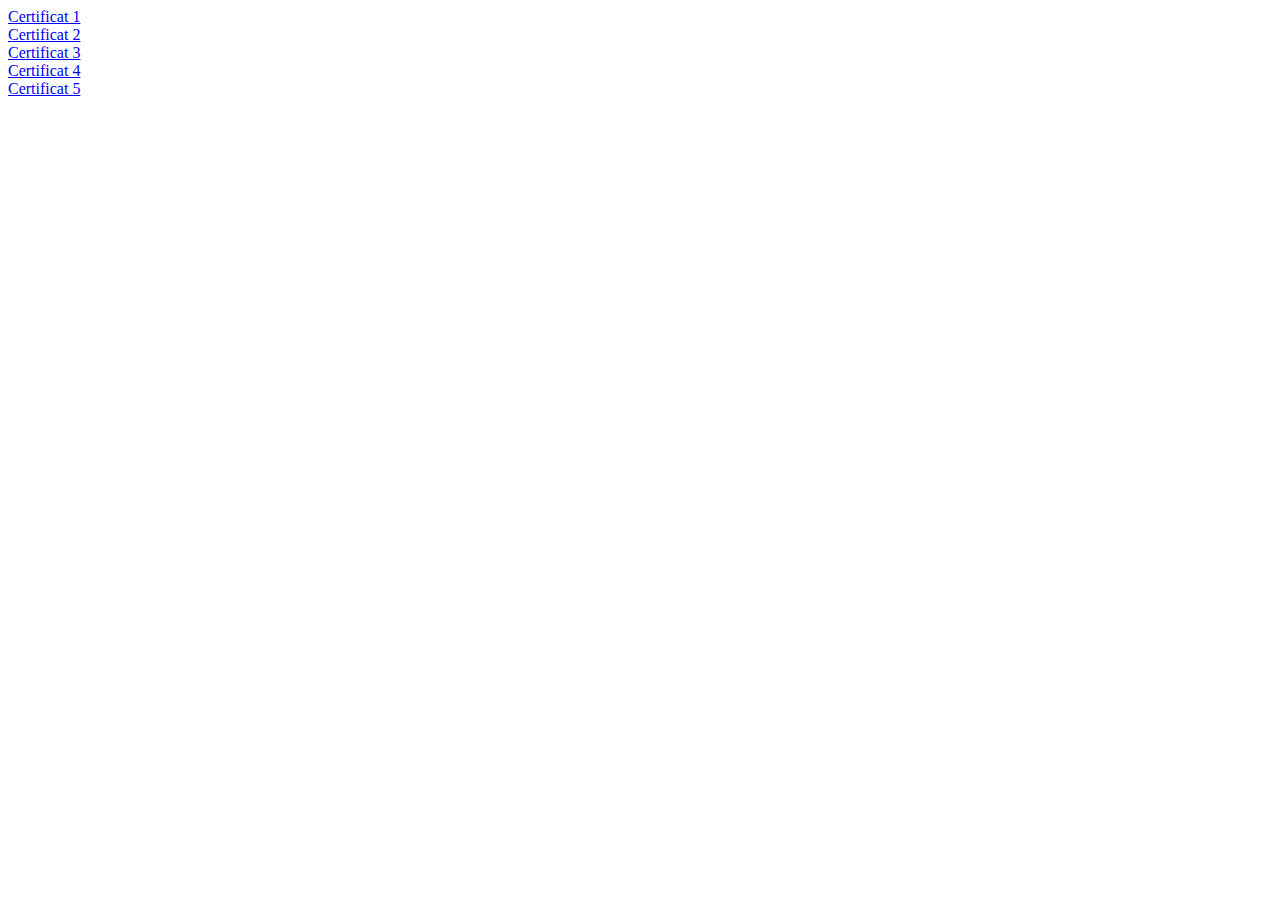
<file: Mission3/index.html>
<!DOCTYPE html>
<html lang="en">
<head>
    <meta charset="UTF-8">
    <meta name="viewport" content="width=device-width, initial-scale=1.0">
    <title>Document</title>
    <a href="Certificat_.pdf" class="exercice">Certificat 1</a><br>
    <a href="Certificat_2.pdf" class="exercice">Certificat 2</a><br>
    <a href="Certificat_3.pdf" class="exercice">Certificat 3</a><br>
    <a href="Certificat_4.pdf" class="exercice">Certificat 4</a><br>
    <a href="Certificat_5.pdf" class="exercice">Certificat 5</a><br>

</head>
<body>
    
</body>
</html>
</file>
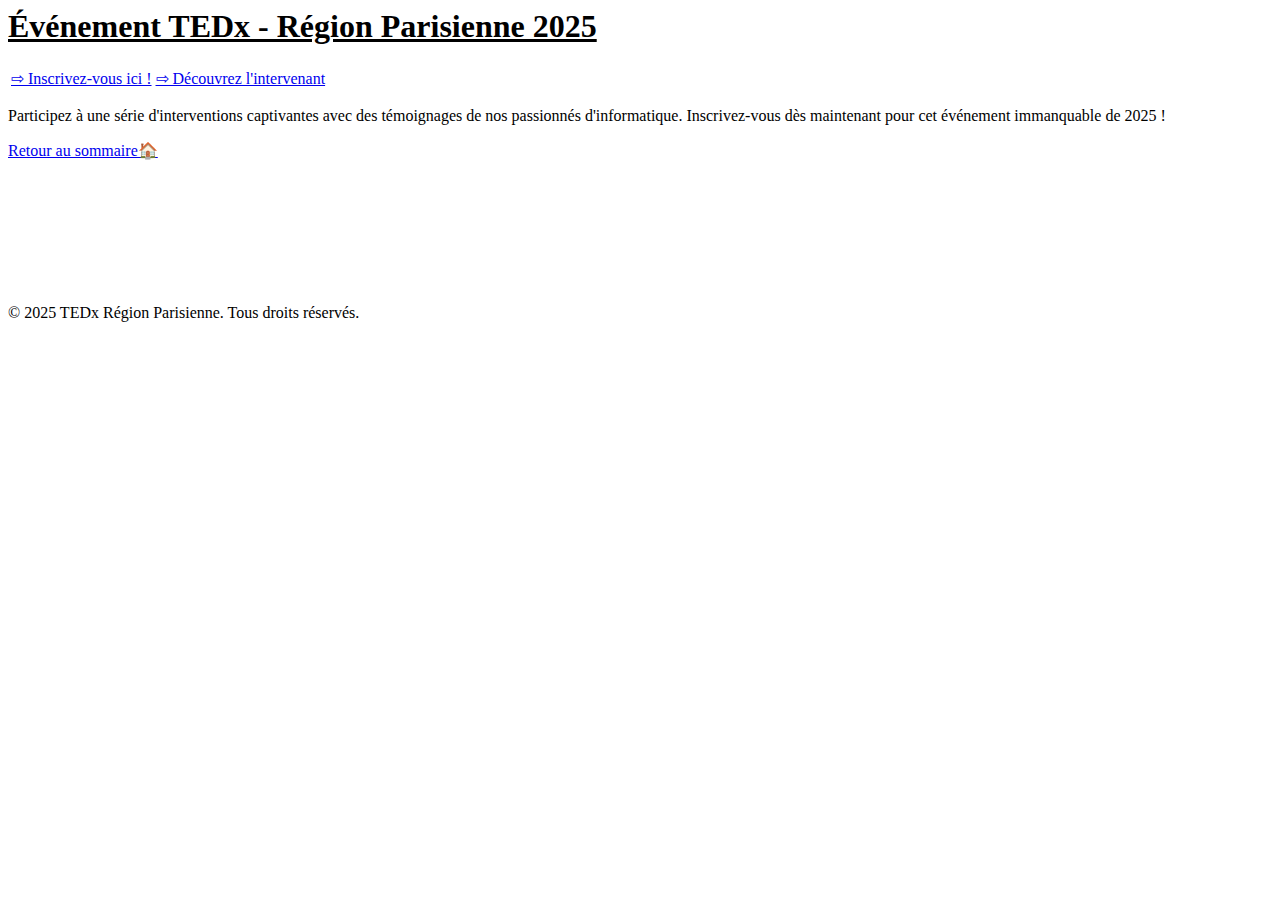
<file: Mission4/index.html>
<body>

    <!-- En-tête de la page -->
    <header>
        <h1><u>Événement TEDx - Région Parisienne 2025</u></h1>
    </header>

    <!-- Section principale avec le tableau et le texte -->
    <main>
        <table>
            <tr>
                <td><a href="formulaire.html">⇨ Inscrivez-vous ici !</a></td>
                <td><a href="carte.html">⇨ Découvrez l'intervenant</a></td>
            </tr>
        </table>

        <p>
            Participez à une série d'interventions captivantes avec des témoignages de nos passionnés d'informatique. Inscrivez-vous dès maintenant pour cet événement immanquable de 2025 !
        </p>

    </main>
    <a href="index.html">Retour au sommaire🏠</a>
    <br>
    <br>
    <br>
    <br>
    <br>
    <br>
    <br>
    <br>
    <br>
    <footer>
        © 2025 TEDx Région Parisienne. Tous droits réservés.
    </footer>

</body>
</html>
</file>
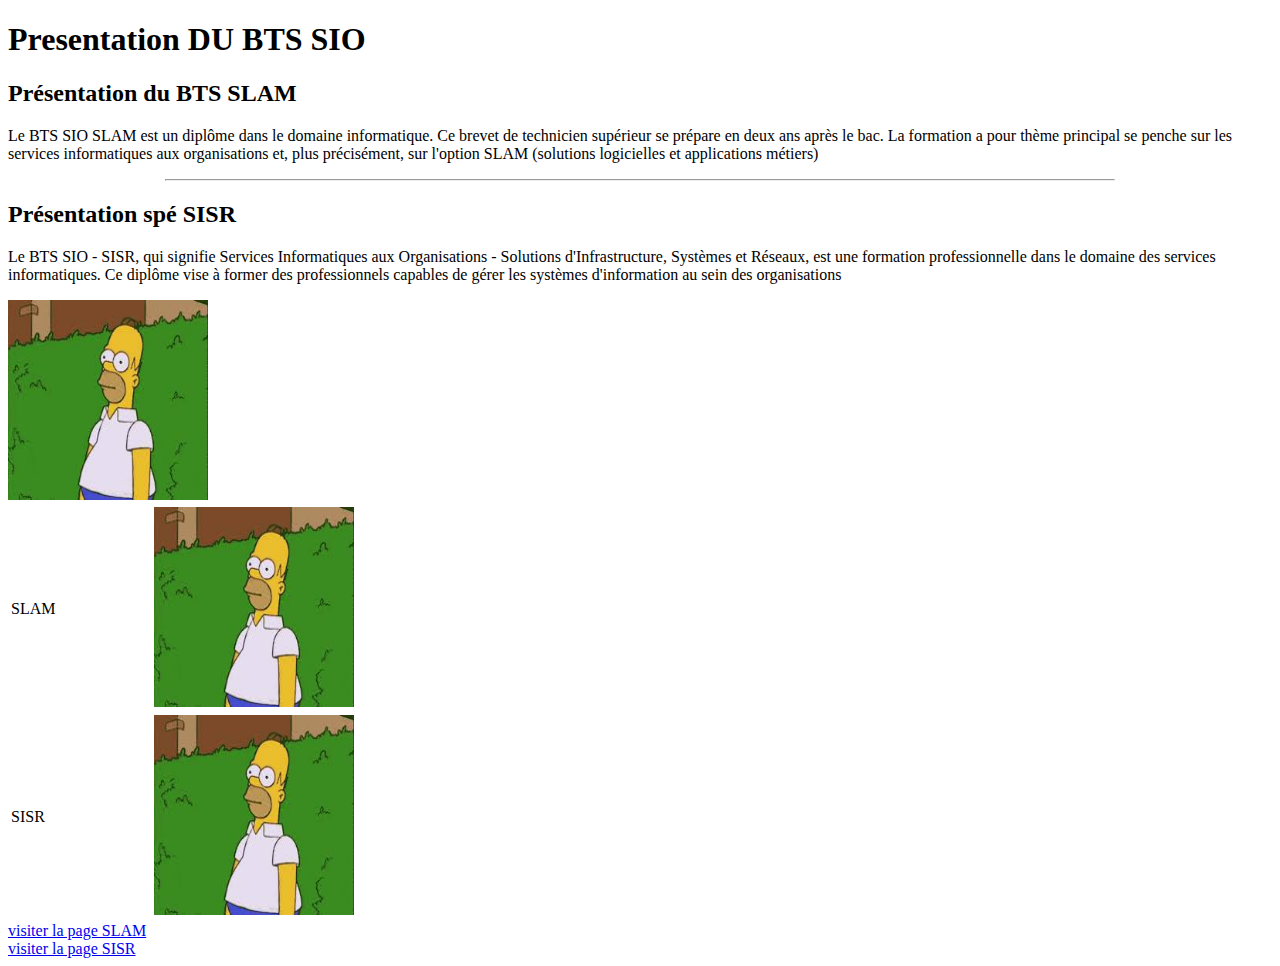
<file: TPBTS1/index.html>
<!DOCTYPE html>
<html lang="en">
<head>
    <meta charset="UTF-8">
    <meta name="viewport" content="width=device-width, initial-scale=1.0">
    <title>Presentation du BTS SIO</title>
</head>
<body bgcolor="White">
    <h1>Presentation DU BTS SIO</h1>
    <h2> Présentation du BTS SLAM</h2>
<p>Le BTS SIO SLAM est un diplôme dans le domaine informatique. Ce brevet de technicien supérieur se prépare en deux ans après le bac. 
    La formation a pour thème principal se penche sur les services informatiques aux organisations et, 
    plus précisément, sur l'option SLAM (solutions logicielles et applications métiers)</p>

<hr width="75%">

<h2> Présentation spé SISR </h2>
<p>Le BTS SIO - SISR, qui signifie Services Informatiques aux Organisations - 
     Solutions d'Infrastructure, Systèmes et Réseaux, est une formation professionnelle dans le domaine des services informatiques. 
    Ce diplôme vise à former des professionnels capables de gérer les systèmes d'information au sein des organisations</p>
<img src="image2.jpg" width="200" height="200">


<table border="0" width="60%">
    <tr>  <td>  SLAM   <td>   <img src="image2.jpg" width="200" height="200">    </td>   </tr>
    <tr>  <td>  SISR   <td>   <img src="image2.jpg" width="200" height="200">    </td>   </tr>
</table>

<a href="TPBTS1/TPBTS2/SLAM.html"> visiter la page SLAM</a>    <br>
<a href="TPBTS1/TPBTS2/SISR.html"> visiter la page SISR</a>










</body>
</html>
</file>
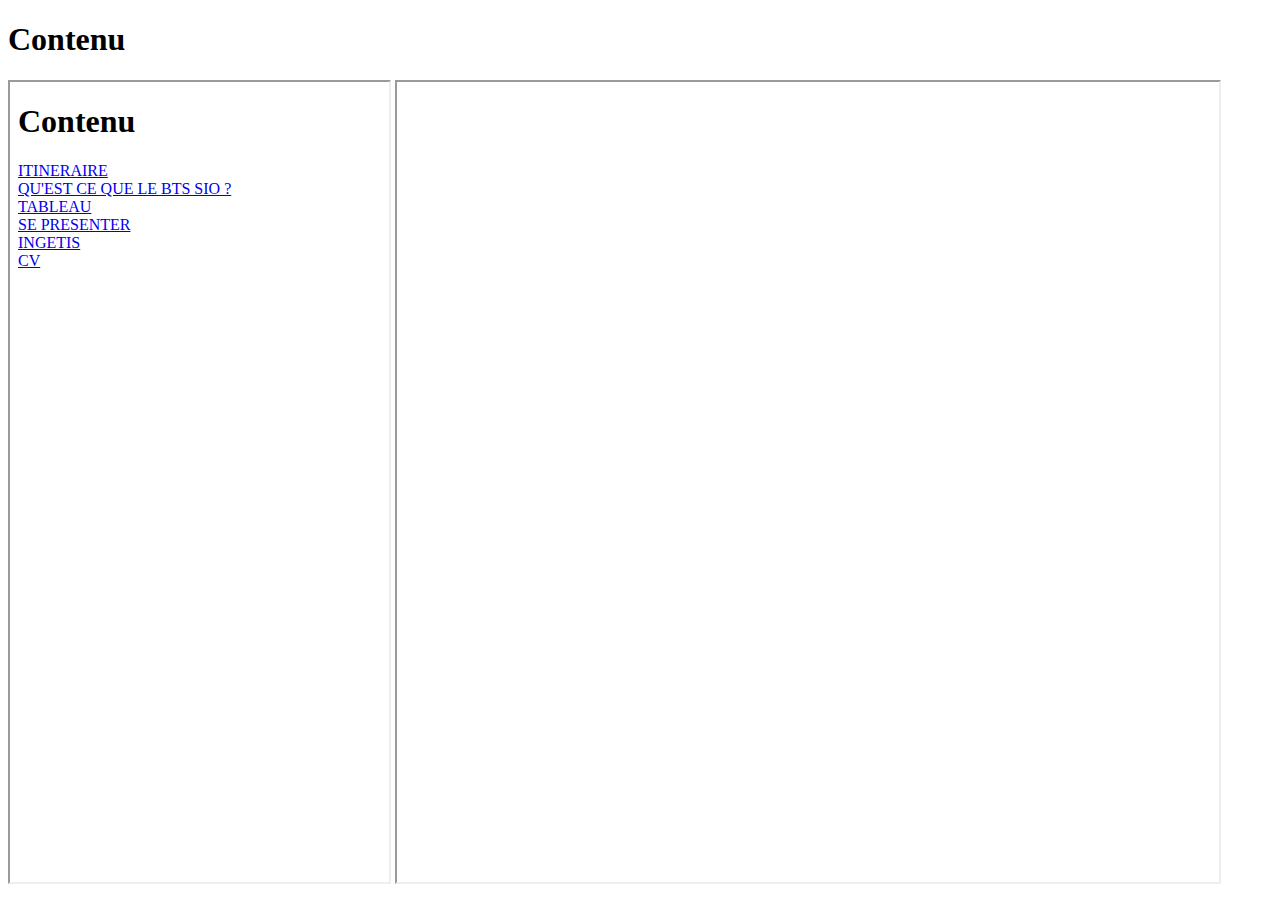
<file: TPBTS1/mission2/index.html>
<!DOCTYPE html>
<html lang="en">
<head>
    <meta charset="UTF-8">
    <meta name="viewport" content="width=device-width, initial-scale=1.0">
    <title>Document</title>
</head>
<body>
    <h1>Contenu</h1>
    <iframe src="sommaire.html" name="f1" width="30%" height="800" ></iframe>
    <iframe src="page2.html" name="f2" width="65%" height="800" ></iframe></a>
</body>
</html>
</file>
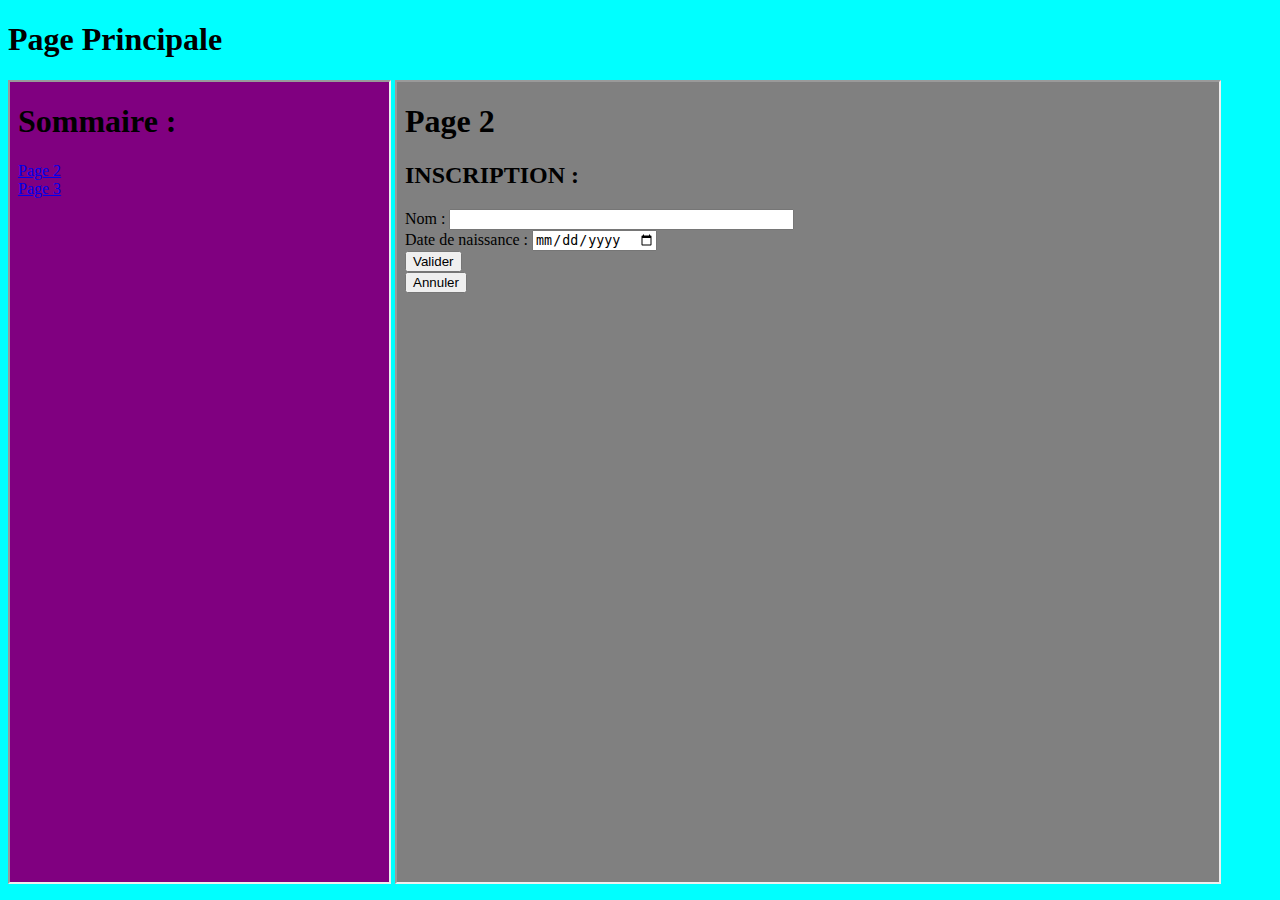
<file: TPBTS1/TPBTS2/index.html>
<!DOCTYPE html>
<html lang="en">
<head>
    <meta charset="UTF-8">
    <meta name="viewport" content="width=device-width, initial-scale=1.0">
    <title>Document</title>
</head>
<body bgcolor="cyan">
    <h1>Page Principale</h1>
    <iframe src="sommaire.html" name="f1" width="30%" height="800" ></iframe>
    <iframe src="page2.html" name="f2" width="65%" height="800" ></iframe></a>
</body>
</html>
</file>
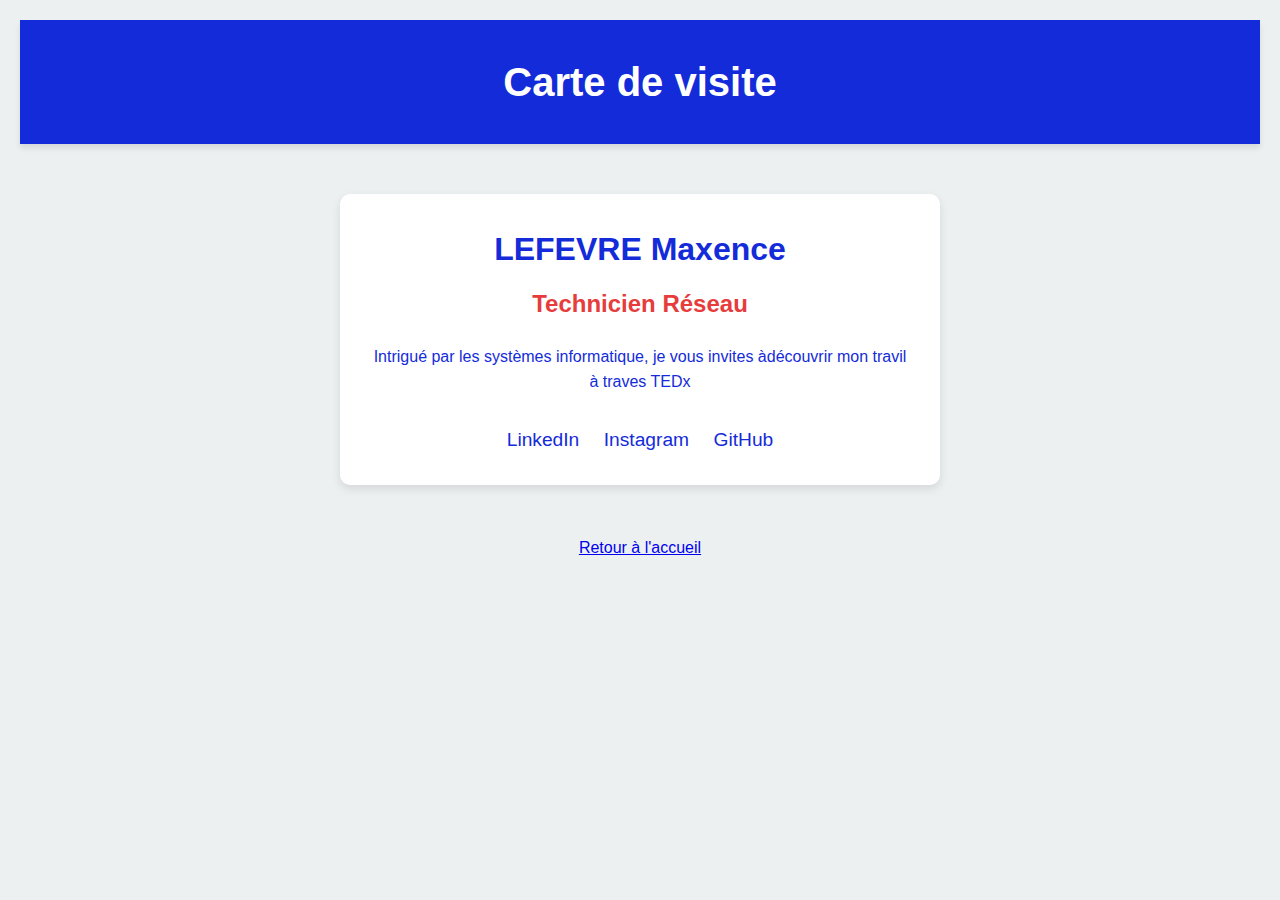
<file: Mission4/carte.html>
<!DOCTYPE html>
<html lang="en">
<head>
    <meta charset="UTF-8">
    <meta name="viewport" content="width=device-width, initial-scale=1.0">
    <title>Document</title>
</head>
<body>
    <title>Carte de visite</title>
    <link rel="stylesheet" href="style.css">
</head>
<body>
    <header>
        <h1>Carte de visite</h1>
    </header>

    <section class="carte">
        <h2>LEFEVRE Maxence</h2>
        <h3>Technicien Réseau</h3>
        <p>Intrigué par les systèmes informatique, je vous invites àdécouvrir mon travil à traves TEDx</p>
        <ul>
            <li><a href="https://linkedin.com/" target="_blank">LinkedIn</a></li>
            <li><a href="https://www.instagram.com/" target="_blank">Instagram</a></li>
            <li><a href="https://github.com/" target="_blank">GitHub</a></li>
        </ul>
    </section>

<a href="index.html">Retour à l'accueil</a>
</body>
</html>
</file>
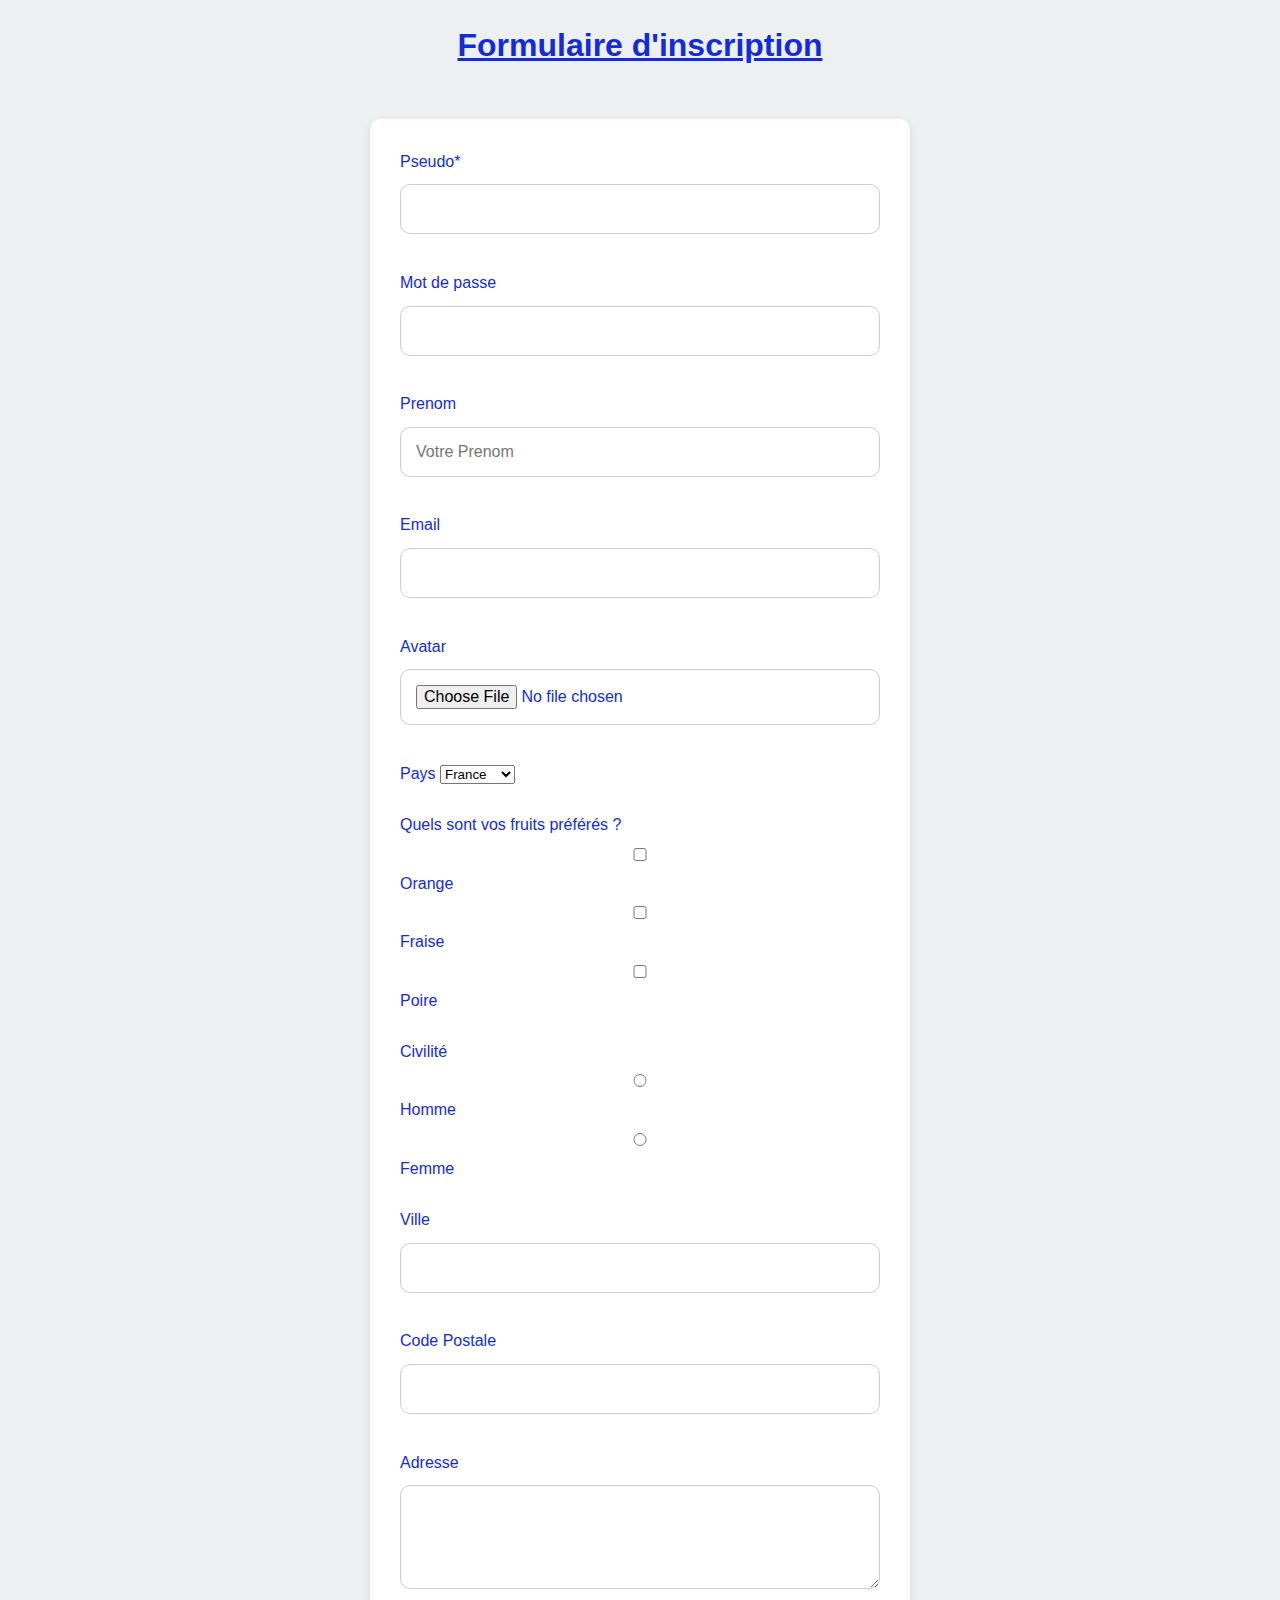
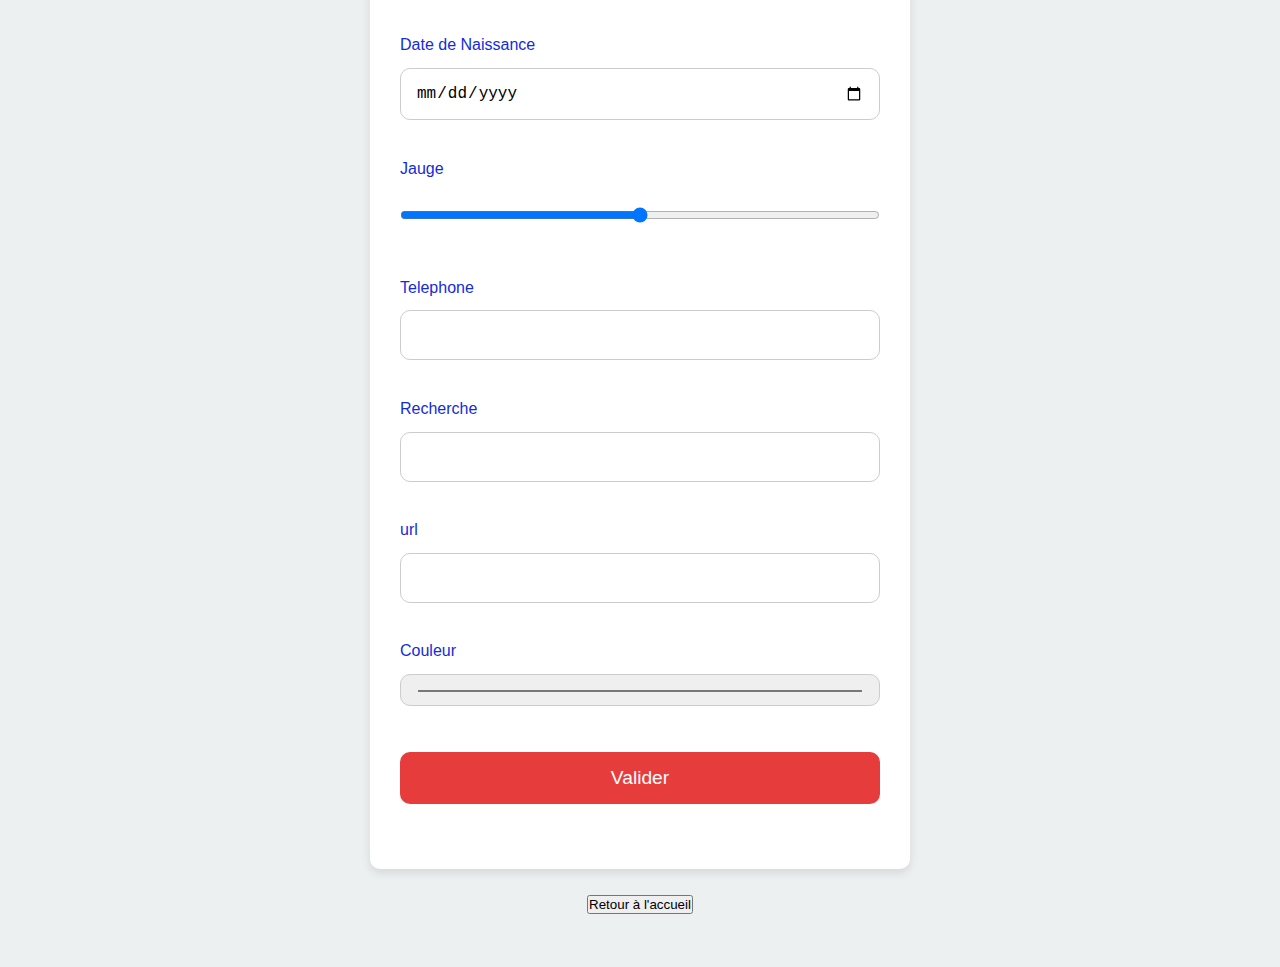
<file: Mission4/formulaire.html>
<!DOCTYPE html>
<html lang="en">
<head>
    <meta charset="UTF-8">
    <link rel="stylesheet" type="text/css" href="style.css"/>
    <title>Document</title>
</head>
<body bgcolor="#ace1af">
    <center>

    <h1><u>Formulaire d'inscription</u></h1>
    <br>

    <table>
        <tr>
            <td>
    <form action="#" method="post">
        
        <label for="pseudo">Pseudo*</label>
        <input type="text" id="pseudo" name="pseudo" required><br><br>

       
        <label for="password">Mot de passe</label>
        <input type="password" id="password" name="password"><br><br>

        
        <label for="prenom">Prenom</label>
        <input type="text" id="prenom" name="prenom" placeholder="Votre Prenom"><br><br>

        
        <label for="email">Email</label>
        <input type="email" id="email" name="email"><br><br>

       
        <label for="avatar">Avatar</label>
        <input type="file" id="avatar" name="avatar"><br><br>

        
        <label for="pays">Pays</label>
        <select id="pays" name="pays">
            <option value="france">France</option>
            <option value="espagne">Espagne</option>
            <option value="italie">Italie</option>
        </select><br><br>

        
        <label>Quels sont vos fruits préférés ?</label><br>
        <input type="checkbox" id="orange" name="fruits" value="orange">
        <label for="orange">Orange</label>
        <input type="checkbox" id="fraise" name="fruits" value="fraise">
        <label for="fraise">Fraise</label>
        <input type="checkbox" id="poire" name="fruits" value="poire">
        <label for="poire">Poire</label><br><br>

        
        <label>Civilité</label><br>
        <input type="radio" id="homme" name="civilite" value="homme">
        <label for="homme">Homme</label>
        <input type="radio" id="femme" name="civilite" value="femme">
        <label for="femme">Femme</label><br><br>

        
        <label for="ville">Ville</label>
        <input type="text" id="ville" name="ville"><br><br>

        
        <label for="codepostal">Code Postale</label>
        <input type="text" id="codepostal" name="codepostal"><br><br>

        
        <label for="adresse">Adresse</label><br>
        <textarea id="adresse" name="adresse" rows="4" cols="50"></textarea><br><br>

        
        <label for="dob">Date de Naissance</label>
        <input type="date" id="dob" name="dob"><br><br>

        
        <label for="jauge">Jauge</label>
        <input type="range" id="jauge" name="jauge" min="0" max="100"><br><br>

      
        <label for="telephone">Telephone</label>
        <input type="tel" id="telephone" name="telephone"><br><br>

        
        <label for="recherche">Recherche</label>
        <input type="search" id="recherche" name="recherche"><br><br>

       
        <label for="url">url</label>
        <input type="url" id="url" name="url"><br><br>

        
        <label for="couleur">Couleur</label>
        <input type="color" id="couleur" name="couleur"><br><br>

        
        <input type="submit" value="Valider"><br><br>

    </td>
</tr>
</table>

    </form>

</center>

<input type="submit" value="Retour à l'accueil"><br><br>
    


   
</body>
</html>
</file>
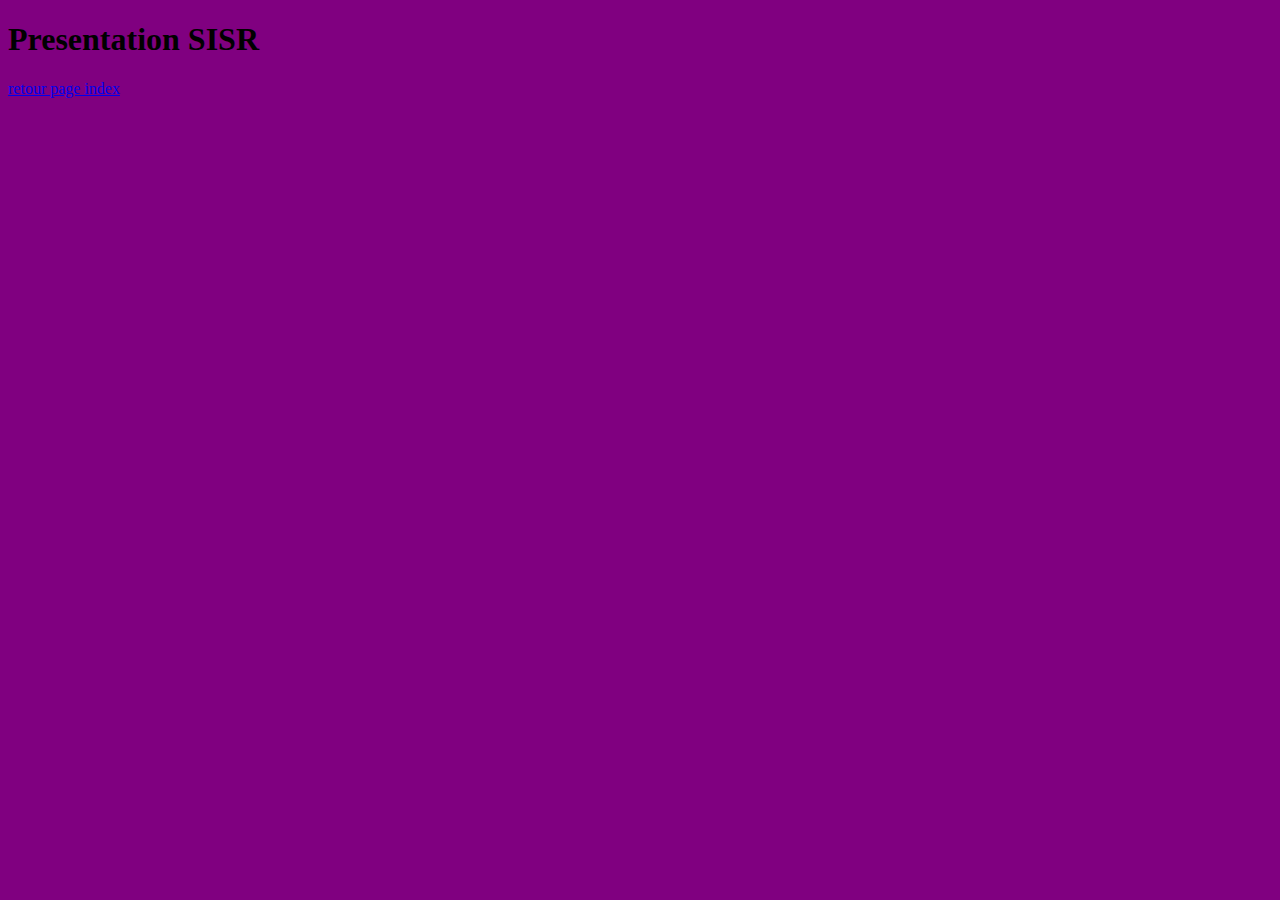
<file: TPBTS1/SISR.html>
<!DOCTYPE html>
<html lang="en">
<head>
    <meta charset="UTF-8">
    <meta name="viewport" content="width=device-width, initial-scale=1.0">
</head>
<body bgcolor="purple">
    <h1>Presentation SISR</h1>

    <a href="index.html"> retour page index</a> 
    
</body>
</html>
</file>
<file: Mission4/style.css>
:root {
    --primary-color:#142bda;
    --secondary-color: #e73c3c;
    --background-color: #ecf0f1;
    --text-color: #142bda;
    --border-radius: 10px;
}

* {
    margin: 0;
    padding: 0;
    box-sizing: border-box;
}

body {
    font-family: 'Roboto', sans-serif;
    background-color: var(--background-color);
    color: var(--text-color);
    line-height: 1.6;
    text-align: center;
    padding: 20px;
}

header {
    background-color: var(--primary-color);
    color: white;
    padding: 30px 0;
    margin-bottom: 40px;
    box-shadow: 0 4px 6px rgba(0, 0, 0, 0.1);
}

header h1 {
    font-size: 2.5rem;
    font-weight: 700;
}


nav ul {
    list-style: none;
    padding: 0;
}

nav ul li {
    display: inline-block;
    margin: 0 15px;
}

nav ul li a {
    color: rgb(7, 7, 7);
    text-decoration: none;
    font-size: 1.1rem;
    font-weight: 500;
    padding: 10px 15px;
    transition: background-color 0.3s, color 0.3s;
}

nav ul li a:hover {
    background-color: var(--secondary-color);
    color: rgb(23, 16, 16);
    border-radius: var(--border-radius);
}


section {
    margin: 20px auto;
    padding: 20px;
    width: 90%;
    max-width: 1200px;
}


form {
    margin: 20px auto;
    padding: 30px;
    width: 90%;
    max-width: 600px;
    background-color: white;
    border-radius: var(--border-radius);
    box-shadow: 0 4px 10px rgba(0, 0, 0, 0.1);
}

form table {
    width: 100%;
    margin-bottom: 20px;
}

form input, form textarea {
    width: 100%;
    padding: 15px;
    margin: 10px 0;
    border: 1px solid #ccc;
    border-radius: var(--border-radius);
    font-size: 1rem;
    transition: all 0.3s ease;
}

form input:focus, form textarea:focus {
    border-color: var(--secondary-color);
    outline: none;
    box-shadow: 0 0 5px rgba(231, 76, 60, 0.5);
}

form input[type="submit"] {
    background-color: var(--secondary-color);
    color: white;
    border: none;
    cursor: pointer;
    transition: background-color 0.3s ease;
    font-size: 1.2rem;
    padding: 15px 30px;
}

form input[type="submit"]:hover {
    background-color: #c0392b;
}

form table tr td {
    padding: 10px;
}

.carte {
    margin: 50px auto;
    padding: 30px;
    background-color: white;
    border-radius: var(--border-radius);
    box-shadow: 0 4px 10px rgba(0, 0, 0, 0.1);
    width: 90%;
    max-width: 600px;
}

.carte h2 {
    font-size: 2rem;
    color: var(--primary-color);
    margin-bottom: 10px;
}

.carte h3 {
    font-size: 1.5rem;
    color: var(--secondary-color);
    margin-bottom: 20px;
}

.carte p {
    font-size: 1rem;
    color: var(--text-color);
    margin-bottom: 30px;
}

.carte ul {
    list-style: none;
    padding: 0;
}

.carte ul li {
    display: inline-block;
    margin: 0 10px;
}

.carte ul li a {
    color: var(--primary-color);
    font-size: 1.2rem;
    text-decoration: none;
    transition: color 0.3s ease;
}

.carte ul li a:hover {
    color: var(--secondary-color);
}

.carte ul li img {
    width: 30px;
    height: 30px;
    margin-right: 10px;
}


@media screen and (max-width: 768px) {
    form, .carte {
        width: 100%;
    }

    nav ul li {
        display: block;
        margin: 10px 0;
    }

    header h1 {
        font-size: 2rem;
    }

    table {
        width: 50%;
        border-collapse: collapse;
        margin: 20px auto;
        border-radius: 20px;
        overflow: hidden;
        border: 5px solid pink;
        box-shadow: 0 4px 8px rgba(0, 0, 0, 0.1);
    }
}
</file>
